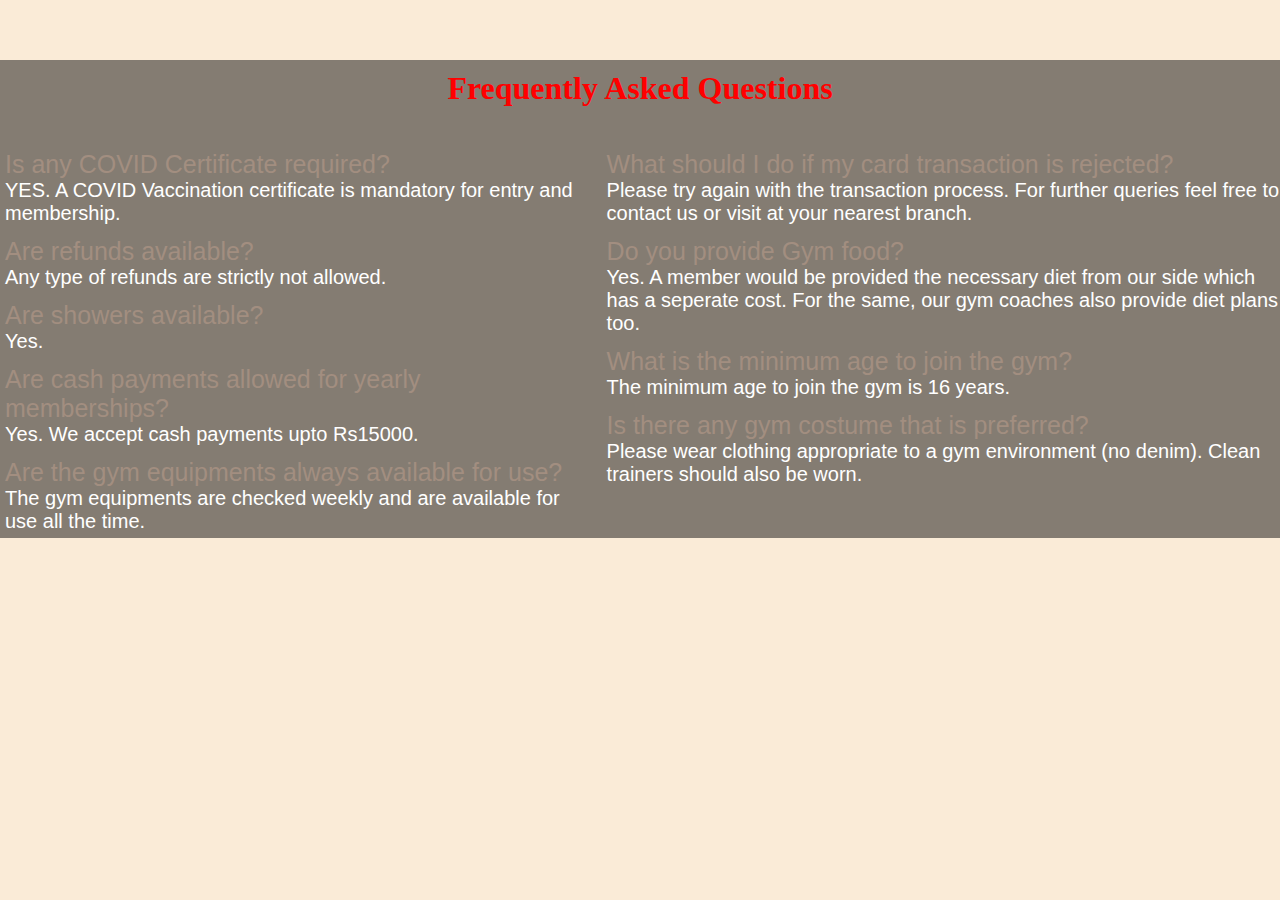
<file: faq.html>
<!DOCTYPE html>
<html lang="en">
<head>
    <meta charset="UTF-8">
    <meta name="viewport" content="width=device-width, initial-scale=1.0">
    <title>FAQS</title>
    <link rel="stylesheet" href="style.css">
</head>
<body class="FAQS">
<div class="FAQS">
    <div>
    <h1 style="text-align: center; color: red; padding-top: 10px;">Frequently Asked Questions</h1>
    </div>
    <div class="container" style="display: inline-flex; padding-top: 0.625rem;">
    <div class="faqc1" >
   
        <div class="question">
        Is any COVID Certificate required?
        </div>
        <div class="answer">
        YES. A COVID Vaccination certificate is mandatory for entry and membership.
        </div>
        
        <div class="question">
        Are refunds available?
        </div>
        <div class="answer">Any type of refunds are strictly not allowed.</div>
        
        <div class="question">
        Are showers available?
        </div>
        <div class="answer">Yes.</div>
        
        <div class="question">
            Are cash payments allowed for yearly memberships?
        </div>
        <div class="answer">
            Yes. We accept cash payments upto Rs15000.
        </div>
       
        <div class="question">
            Are the gym equipments always available for use?
        </div>
        <div class="answer">
            The gym equipments are checked weekly and are available for use all the time.
        </div>

    </div>
    <div class="faqc2">
       <div class="question">
         What should I do if my card transaction is rejected?
        </div>
        <div class="answer">
            Please try again with the transaction process. For further queries feel free to contact us or visit at your nearest branch.
        </div>
        
        <div class="question">
            Do you provide Gym food?
        </div>
        <div class="answer">
            Yes. A member would be provided the necessary diet from our side which has a seperate cost. For the same, our gym coaches also provide diet plans too.
        </div>
       
        <div class="question">
            What is the minimum age to join the gym?
        </div>
        <div class="answer">
            The minimum age to join the gym is 16 years.
        </div>
        
        <div class="question">
            Is there any gym costume that is preferred?
        </div>
        <div class="answer">
            Please wear clothing appropriate to a gym environment (no denim). Clean trainers should also be worn.
        </div>
       
        
    </div>
    </div>
</div>
</body>
</html>
</file>
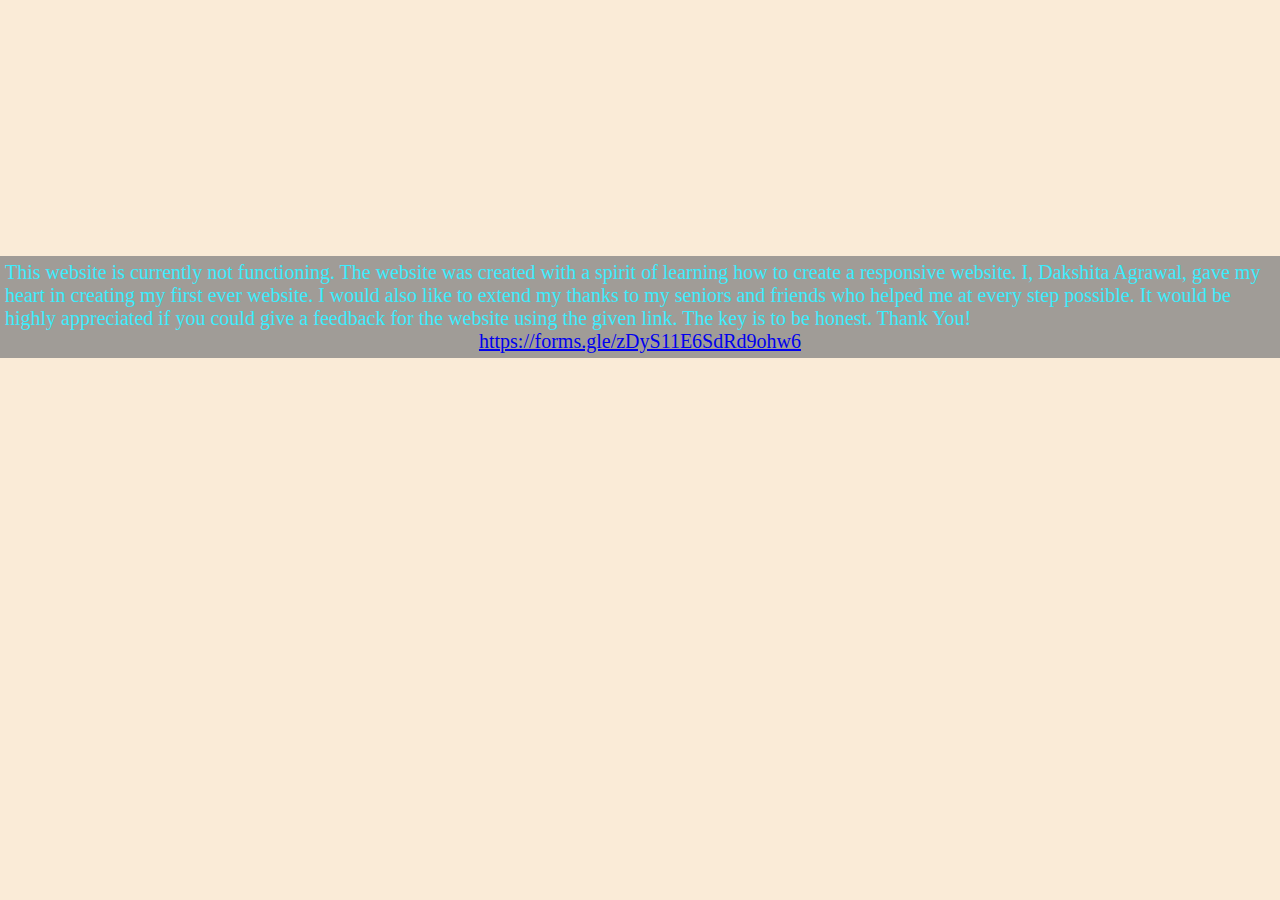
<file: outro.html>
<!DOCTYPE html>
<html lang="en">
<head>
    <meta charset="UTF-8">
    <meta name="viewport" content="width=device-width, initial-scale=1.0">
    <title>Feedback</title>
    <link rel="stylesheet" href="style.css">
</head>
<body class="outro">
    <div class="outro">
        This website is currently not functioning. The website was created with a spirit of learning how to create a responsive website. I, Dakshita Agrawal, gave my heart in creating my first ever website. I would also like to extend my thanks to my seniors and friends who helped me at every step possible. It would be highly appreciated if you could give a feedback for the website using the given link. The key is to be honest. Thank You!
        <div style="text-align: center;"><a href="https://forms.gle/zDyS11E6SdRd9ohw6" target="_blank">https://forms.gle/zDyS11E6SdRd9ohw6</a></div>
    </div>
</body>
</html>
</file>
<file: style.css>
html{ font-size:16px; /*base size setting*/
    }
  #navba{
  padding-right: 1rem;
}
#navba li{ list-style-type: none;
  
  display: inline-block;
  font-size: 1.25rem;
  padding-left: 1rem;
  padding-top: 1rem;
  padding-right: 1rem;
  padding-bottom: 1rem;
  margin-left: 1.56rem;}
a.navbar{
  text-decoration: none;
color: white;}
/*hover styling*/
.navbar:hover{
  background-color: rgb(60, 104, 146);
  color: black;
  cursor: pointer;
  font-style: italic;
}

/*sticky element*/
.sticker{
  position: fixed;
  right: 0.625rem;
  height: 6.25rem;
  width: 6.25rem;
}
body{
  background-color: antiquewhite;
  margin: 0;
  padding: 0;
  font-size: 16px; /*setting base font size*/
}

img.twowomen{
  width: 78.125rem;
  height: 32.89rem;
}
#welcome{
  color: #fd3c3d;
  text-align: center; 
  font-size: 1.875rem; 
  font-family: inherit; 
  font-style: italic; 
  margin-bottom: 0.625rem;
}
#quote{
  margin-bottom: 3.125rem; font-size :1.25rem; text-align:center; font-style:italic;
}
span.activites{
  font-style: italic; font-size: large;
}
img.activites{ display: inline-flex;
width: 26.25rem;}
#strength{
  width: 25.9375rem;
}
#bhangra{
  width: 26.25rem;
  height: 31.25rem;
}
#video{
  height: 31.25rem;
  width:48.25rem;
}
#zumba{
  width: 25.9375rem;
}
.row3,.row1{
  display: inline-flex; text-align: center;
}
h3.ourstory{
  color: red; margin: 1rem, 0, 0.5rem; text-align: center;
}
p.ourstory{
  font-size: 1.875rem;
  margin: 0px,0px,1rem; 
  font-family:'Gill Sans', 'Gill Sans MT', Calibri, 'Trebuchet MS', sans-serif; padding-left: 1rem; justify-content: center;
}
div.ourstory{
  margin-top: 2.5rem; background-color: black; color: white; font-size: 1.875rem; display: inline-flex;
}
img.ourstory{
  padding: 1rem 1rem;
  width:58.8rem ;
  height: 25.95rem;
}
div.banks{
  display: inline-flex; text-align: center; margin-right: 0.3125rem; margin-left: 0.3125rem;
}
span.banks{
  font-size: 1.25rem;
}
div.hotdeals { color: black; text-align: center;}
img.banks { width: 21.25rem; height: 12.5rem;}

div.advantages{
  padding-bottom: 2rem; padding-right: 0.3125rem;  background-color: black; color: white; padding-top: 0.3125rem;
}
div.heading{
  color: #fd3c3d; text-align: center; text-decoration: underline;
}  
  .part1{
    display: inline-flex;
  }
  .cwhole { padding-left: 1rem;
  padding-right: 1rem;
  max-width: 50%;}
  div.cwhole{display:block;
  }
  

  p.why{
    font-family:'Gill Sans', 'Gill Sans MT', Calibri, 'Trebuchet MS', sans-serif;
  }
  
.features{padding-left: 3rem; padding-top: 1rem;}
.subfeatures{min-width: 25%;}

img.featured{ height: 9.375rem; width: 14rem; margin-left: 0.3125rem;
  padding-left: 3rem; padding-right: 2rem;
}
  div.freetrial{
    color: white; 
    background-color: rgb(81 176 185); 
    padding-top: 1rem; 
    padding-left: 1rem;
    padding-bottom: 5rem; 
    border-radius: 0.3125rem; 
    border-style: double; 
    margin-top: 0.625rem;
  }
  div.details{
    padding-left: 0.3125rem;
    padding-bottom: 0.3125rem; 
    padding-right: 0.3125rem; 
    min-width: 30%; 
    font-size: 1.25rem;
  }
  input.details{
    
    width: 20rem;
  }
  div.branch{
    margin-left: 1.5rem; 
    margin-top: 1rem; 
    padding-left: 0.3125rem;
  }
  input.branch{
    width: 70.5rem;
  }

.btn{
  border-radius: 1rem;
  border: none; 
  float: inline-end; 
  padding-right: 0.3125rem;  
  height: 3rem; 
  margin-top: 1rem; background-color: rgb(27 187 21 / 61%); 
  margin-right: 50%; 
  font-family: 'Lucida Sans', 'Lucida Sans Regular', 'Lucida Grande', 'Lucida Sans Unicode', Geneva, Verdana, sans-serif; color: black;
}
.btn:hover{
  background-color: black;
  color: #fd3c3d;
  cursor: pointer;
}
div.list{
  column-count: 4; 
  padding-left: 3.43rem; 
  
  font-family: system-ui, -apple-system, BlinkMacSystemFont, 'Segoe UI', Roboto, Oxygen, Ubuntu, Cantarell, 'Open Sans', 'Helvetica Neue', sans-serif;
}
li.net{
  padding-top:0.4rem;
  padding-bottom: 0.4rem;
  font-size: 1rem;
}
span.social{
  text-align: center;
  color: white; font-size: 1.25rem; margin-bottom: 1.5625rem; margin-top: 1rem;
}
img.square{
  width: 3.125rem;
  height: 3.125rem;
}
img.rectangle{
  height: 3.125rem;
  width: 4.375rem;
}
div.FAQS{
  margin-top: 3.75rem;
  padding-bottom: 0.3125rem;
  background-color: rgba(0, 0, 0, 0.47);
}
div.faqc1{
  width: 90%; padding-left: 0.3125rem;
}
div.faqc2{
  padding-left: 1.5625rem; margin-left: 0.5rem;
}
.question{
  font-size: 1.5625rem;
  font-family:'Gill Sans', 'Gill Sans MT', Calibri, 'Trebuchet MS', sans-serif;
  color: rgb(162, 142, 128);
  padding-top: 0.75rem;
}
.answer{
  font-size: 1.25rem;
  font-family:'Trebuchet MS', 'Lucida Sans Unicode', 'Lucida Grande', 'Lucida Sans', Arial, sans-serif;
  color: white;
}
body.FAQS{
  background-image: url(https://images.pexels.com/photos/841130/pexels-photo-841130.jpeg?cs=srgb&dl=pexels-victor-freitas-841130.jpg&fm=jpg);
  background-size: cover;
  background-position: center;
}
body.outro{
  background-image: url(https://cdn.pixabay.com/photo/2017/08/30/01/05/milky-way-2695569_1280.jpg);
  background-size: cover;
  background-position: center;
}
div.outro{
  background-color: rgba(128, 128, 128, 0.74);
  color: #3cedfd;
  font-size: 1.25rem;
  margin-top: 20%;
  padding-left: 0.3125rem;
  padding-right: 0.3125rem;
  padding-bottom: 0.3125rem;
  padding-top: 0.3125rem;
}
</file>
